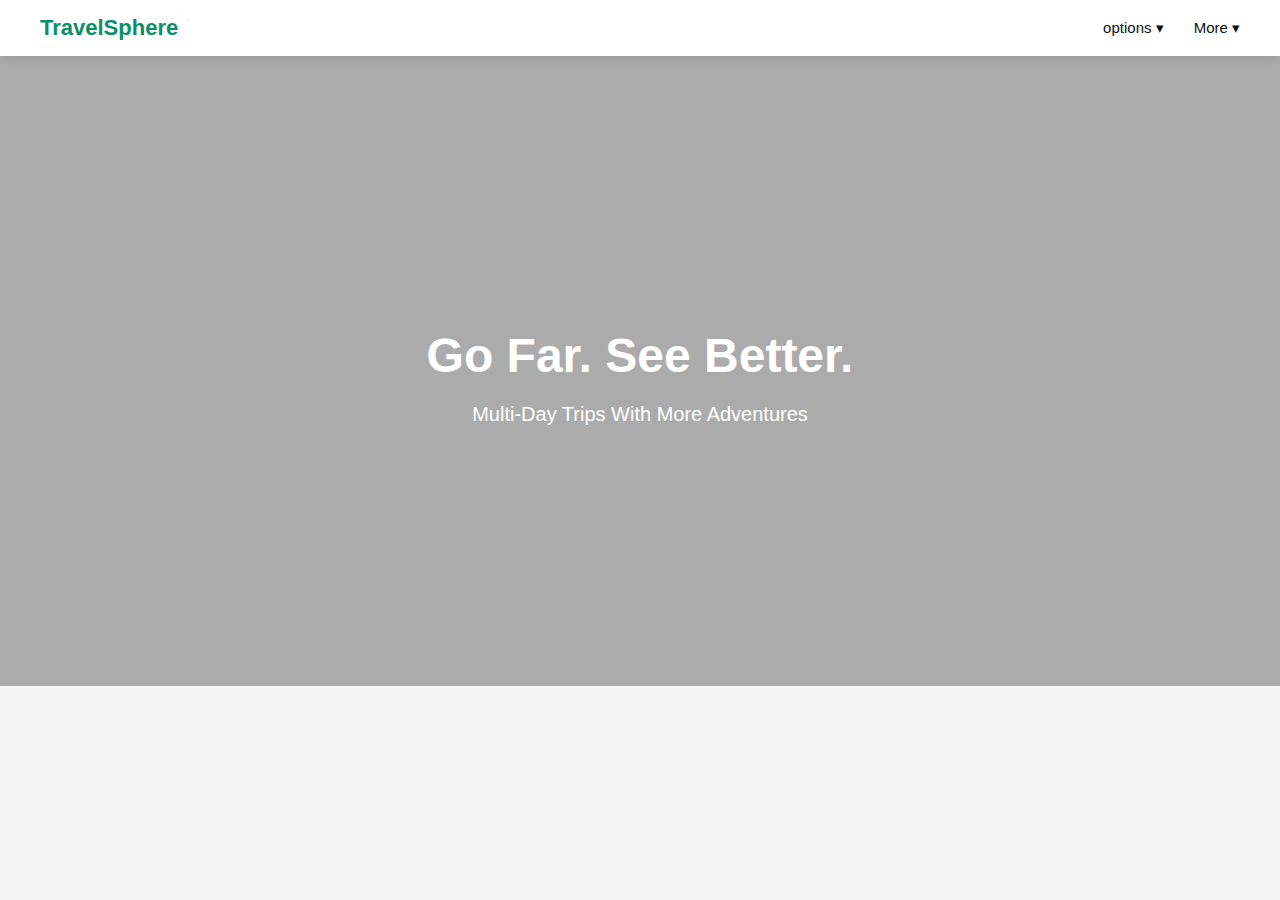
<file: index.html>
<!DOCTYPE html>
<html lang="en">
<head>
  <meta charset="UTF-8">
  <title>Travel & Tourism Website</title>
  <style>
    body {
      margin: 0;
      font-family: Arial, Helvetica, sans-serif;
      background: #f5f5f5;
    }

    /* NAVBAR */
    .navbar {
      background: #ffffff;
      padding: 15px 40px;
      display: flex;
      align-items: center;
      justify-content: space-between;
      box-shadow: 0 2px 10px rgba(0,0,0,0.1);
    }

    .logo {
      font-size: 22px;
      font-weight: bold;
      color: #0a8f6a;
    }

    .nav-links {
      list-style: none;
      display: flex;
      gap: 30px;
      margin: 0;
      padding: 0;
      align-items: center;
    }

    .nav-links li {
      position: relative;
    }

    .nav-links a {
      text-decoration: none;
      color: #111;
      font-size: 15px;
      font-weight: 500;
    }

    .nav-links a:hover {
      color: #0a8f6a;
    }

    /* DROPDOWN */
    .dropdown-menu {
      position: absolute;
      top: 35px;
      left: 0;
      background: #ffffff;
      width: 260px;
      box-shadow: 0 10px 30px rgba(0,0,0,0.15);
      border-radius: 8px;
      display: none;
      padding: 10px 0;
      z-index: 1000;
    }

    .dropdown-menu a {
      display: block;
      padding: 12px 20px;
      color: #222;
      font-size: 14px;
    }

    .dropdown-menu a:hover {
      background: #f2f2f2;
    }

    /* SHOW ON HOVER */
    .dropdown:hover .dropdown-menu {
      display: block;
    }

    /* HERO SECTION (optional, for look) */
    .hero {
      height: 70vh;
      background: linear-gradient(
        rgba(0,0,0,0.3),
        rgba(0,0,0,0.3)
      ),
      url("https://images.unsplash.com/photo-1501785888041-af3ef285b470") center/cover;
      display: flex;
      align-items: center;
      justify-content: center;
      color: white;
      text-align: center;
    }

    .hero h1 {
      font-size: 48px;
      margin-bottom: 10px;
    }

    .hero p {
      font-size: 20px;
    }
  </style>
</head>

<body>

  <!-- NAVBAR -->
  <nav class="navbar">
    <div class="logo">TravelSphere</div>

    <ul class="nav-links">
     

      <li class="dropdown">
        <a href="#">options ▾</a>
        <div class="dropdown-menu">
          <a href="#">Northern Lights Tours</a>
          <a href="#">Day Tours</a>
          <a href="#">Multi-Day Tours</a>
          <a href="#">Chinese Tours 中文团</a>
          <a href="#">Self Drive Activities</a>
          <a href="#">Volcano Tours</a>
          <a href="#">Private Tours</a>
          <a href="#">New Tours</a>
          <a href="#">Bestsellers</a>
          <a href="#">Deals</a>
        </div>
      </li>

      

      <li class="dropdown">
        <a href="#">More ▾</a>
        <div class="dropdown-menu">
          <a href="#">About Us</a>
          <a href="#">Blogs</a>
          <a href="#">Contact Us</a>
          <a href="#">Find Your Bus Stop</a>
          <a href="#">About Iceland</a>
          <a href="#">Reviews</a>
          <a href="#">What to do in Iceland</a>
        </div>
      </li>

      
    </ul>
  </nav>

  <!-- HERO SECTION -->
  <section class="hero">
    <div>
      <h1>Go Far. See Better.</h1>
      <p>Multi-Day Trips With More Adventures</p>
    </div>
  </section>

</body>
</html>
</file>
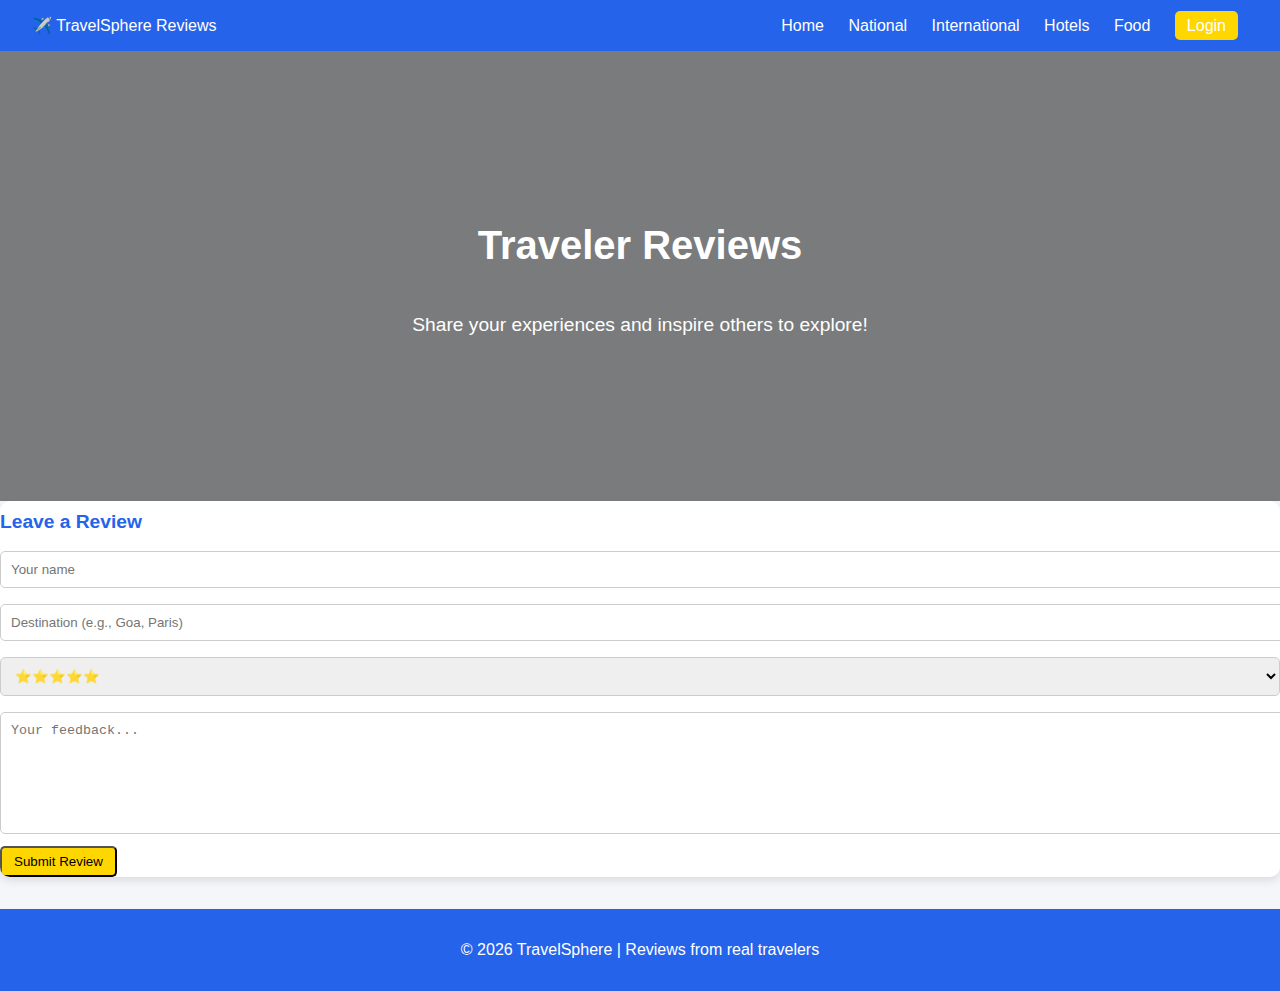
<file: reviews.html>
<!DOCTYPE html>
<html lang="en">
<head>
  <meta charset="UTF-8" />
  <title>Traveler Reviews - TravelSphere</title>
  <link rel="stylesheet" href="style.css" />
</head>
<body>
  <!-- Navbar -->
  <header class="navbar">
    <div class="logo">✈️ TravelSphere Reviews</div>
    <nav>
      <a href="index.html">Home</a>
      <a href="national.html">National</a>
      <a href="international.html">International</a>
      <a href="hotels.html">Hotels</a>
      <a href="food.html">Food</a>
      <a href="login.html" class="btn">Login</a>
    </nav>
  </header>

  <!-- Hero Section -->
  <section class="hero small-hero" style="background-image: url('https://images.unsplash.com/photo-1507525428034-b723cf961d3e?q=80&w=1600');">
    <div class="overlay">
      <h1>Traveler Reviews</h1>
      <p>Share your experiences and inspire others to explore!</p>
    </div>
  </section>

  <!-- Review Form -->
  <main class="reviews">
    <form class="card review-form" onsubmit="return addReview()">
      <h2>Leave a Review</h2>
      <input type="text" id="reviewer" placeholder="Your name" required />
      <input type="text" id="destination" placeholder="Destination (e.g., Goa, Paris)" required />
      <select id="rating" required>
        <option value="5">⭐⭐⭐⭐⭐</option>
        <option value="4">⭐⭐⭐⭐</option>
        <option value="3">⭐⭐⭐</option>
        <option value="2">⭐⭐</option>
        <option value="1">⭐</option>
      </select>
      <textarea id="comment" placeholder="Your feedback..." required></textarea>
      <button type="submit" class="btn">Submit Review</button>
    </form>

    <!-- Review Cards -->
    <div id="reviews" class="review-list"></div>
  </main>

  <footer>
    <p>© 2026 TravelSphere | Reviews from real travelers</p>
  </footer>

  <script src="script.js"></script>
</body>
</html>
</file>
<file: style.css>
/* Login Page Background */
.login-hero {
  height: 100vh;
  background: url('c:\Users\SANIKA\OneDrive\Desktop\sanika\videoplayback.mp4'),
              url('c:\Users\SANIKA\OneDrive\Desktop\sanika\videoplayback.mp4'),
              url('c:\Users\SANIKA\OneDrive\Desktop\sanika\videoplayback.mp4');
  background-size: cover;
  background-position: center;
  position: relative;
}

/* Overlay for login form */
.login-hero .overlay {
  position: absolute;
  top: 0; left: 0; right: 0; bottom: 0;
  background: rgba(0,0,0,0.6);
  display: flex;
  justify-content: center;
  align-items: center;
}

/* Login Form Styling */
.login-form {
  background: rgba(25, 50, 100, 0.85);
  padding: 2rem;
  border-radius: 10px;
  width: 320px;
  color: white;
  text-align: center;
}
.login-form h2 {
  margin-bottom: 1rem;
  font-size: 1.8rem;
}

/* Input Groups */
.input-group {
  display: flex;
  align-items: center;
  background: #1e3a8a;
  margin: 10px 0;
  border-radius: 5px;
}
.input-group .icon {
  padding: 10px;
  color: #ccc;
}
.input-group input {
  flex: 1;
  padding: 10px;
  border: none;
  background: transparent;
  color: white;
  outline: none;
}

/* Login Button */
.login-form .btn {
  width: 100%;
  padding: 10px;
  margin-top: 10px;
  background: #ffd700;
  border: none;
  border-radius: 5px;
  color: #000;
  cursor: pointer;
}
.login-form .btn:hover {
  background: #ffb700;
}

/* Social Login Buttons */
.social-buttons {
  display: flex;
  gap: 10px;
  margin-top: 10px;
}
.social-buttons .btn {
  flex: 1;
  padding: 10px;
  border: none;
  border-radius: 5px;
  color: white;
  cursor: pointer;
}
.google {
  background: #db4437;
}
.facebook {
  background: #3b5998;
}
body {
  margin: 0;
  font-family: 'Segoe UI', sans-serif;
  background: #f4f6f9;
  color: #333;
}

/* Navbar */
.navbar {
  display: flex;
  justify-content: space-between;
  align-items: center;
  background: #2563eb;
  padding: 1rem 2rem;
  color: white;
}
.navbar nav a {
  margin: 0 10px;
  text-decoration: none;
  color: white;
  transition: 0.3s;
}
.navbar nav a:hover {
  color: #ffd700;
}
.btn {
  background: #ffd700;
  padding: 6px 12px;
  border-radius: 5px;
  color: #000;
}

/* Hero */
.hero {
  position: relative;
  height: 70vh;
  background: url('c:\Users\SANIKA\OneDrive\Desktop\sanika\videoplayback.mp4') no-repeat center/cover;
}
.hero .overlay {
  position: absolute;
  top: 0; left: 0; right: 0; bottom: 0;
  background: rgba(0,0,0,0.5);
  color: white;
  display: flex;
  flex-direction: column;
  justify-content: center;
  align-items: center;
}
.hero h1 { font-size: 3rem; }
.search-bar {
  margin-top: 20px;
}
.search-bar input {
  padding: 10px;
  border-radius: 5px;
  border: none;
}
.search-bar button {
  padding: 10px 15px;
  margin-left: 5px;
  background: #ffd700;
  border: none;
  border-radius: 5px;
  cursor: pointer;
}

/* Cards */
.cards {
  display: grid;
  grid-template-columns: repeat(auto-fit,minmax(250px,1fr));
  gap: 20px;
  padding: 2rem;
}
.card {
  background: white;
  border-radius: 10px;
  overflow: hidden;
  box-shadow: 0 4px 8px rgba(0,0,0,0.1);
  transition: transform 0.3s;
}
.card:hover {
  transform: translateY(-5px);
}
.card img {
  width: 100%;
  height: 180px;
  object-fit: cover;
}
.card h2 {
  margin: 10px;
}
.card p {
  margin: 0 10px 10px;
}

/* Footer */
footer {
  text-align: center;
  padding: 1rem;
  background: #2563eb;
  color: white;
}
/* Hero section for reviews */
.small-hero {
  height: 50vh;
  background-size: cover;
  background-position: center;
  position: relative;
}
.small-hero .overlay {
  position: absolute;
  top: 0; left: 0; right: 0; bottom: 0;
  background: rgba(0,0,0,0.5);
  color: white;
  display: flex;
  flex-direction: column;
  justify-content: center;
  align-items: center;
}
.small-hero h1 {
  font-size: 2.5rem;
}
.small-hero p {
  font-size: 1.2rem;
}

/* Review form */
.review-form input,
.review-form textarea,
.review-form select {
  width: 100%;
  padding: 10px;
  margin: 8px 0;
  border-radius: 5px;
  border: 1px solid #ccc;
}
.review-form textarea {
  resize: none;
  height: 100px;
}

/* Review list */
.review-list {
  margin-top: 2rem;
  display: grid;
  grid-template-columns: repeat(auto-fit,minmax(250px,1fr));
  gap: 20px;
}
.review-list .card {
  background: white;
  padding: 1rem;
  border-radius: 10px;
  box-shadow: 0 4px 8px rgba(0,0,0,0.1);
}
.review-list .card strong {
  font-size: 1.1rem;
  color: #2563eb;
}
.review-list .stars {
  color: #ffd700;
  margin: 5px 0;
}
/* Hero section for food */
.small-hero {
  height: 50vh;
  background-size: cover;
  background-position: center;
  position: relative;
}
.small-hero .overlay {
  position: absolute;
  top: 0; left: 0; right: 0; bottom: 0;
  background: rgba(0,0,0,0.5);
  color: white;
  display: flex;
  flex-direction: column;
  justify-content: center;
  align-items: center;
}
.small-hero h1 {
  font-size: 2.5rem;
}
.small-hero p {
  font-size: 1.2rem;
}

/* Food cards */
.card img {
  width: 100%;
  height: 180px;
  object-fit: cover;
  border-bottom: 1px solid #eee;
}
.card h2 {
  margin: 10px 0;
  font-size: 1.2rem;
  color: #2563eb;
}
.card p {
  margin: 5px 10px;
  font-size: 0.95rem;
}
/* Hero section for adventure */
.small-hero {
  height: 50vh;
  background-size: cover;
  background-position: center;
  position: relative;
}
.small-hero .overlay {
  position: absolute;
  top: 0; left: 0; right: 0; bottom: 0;
  background: rgba(0,0,0,0.5);
  color: white;
  display: flex;
  flex-direction: column;
  justify-content: center;
  align-items: center;
}
.small-hero h1 {
  font-size: 2.5rem;
}
.small-hero p {
  font-size: 1.2rem;
}

/* Adventure cards */
.card img {
  width: 100%;
  height: 180px;
  object-fit: cover;
  border-bottom: 1px solid #eee;
}
.card h2 {
  margin: 10px 0;
  font-size: 1.2rem;
  color: #2563eb;
}
.card p {
  margin: 5px 10px;
  font-size: 0.95rem;
}
.login-hero {
  position: relative;
  height: 100vh;
  overflow: hidden;
}

.bg-video {
  position: absolute;
  top: 0; left: 0;
  width: 100%;
  height: 100%;
  object-fit: cover;   /* fills like background-size: cover */
  z-index: -1;         /* keeps video behind overlay */
}

.login-hero .overlay {
  position: absolute;
  top: 0; left: 0; right: 0; bottom: 0;
  background: rgba(0,0,0,0.6);
  display: flex;
  justify-content: center;
  align-items: center;
}
</file>
